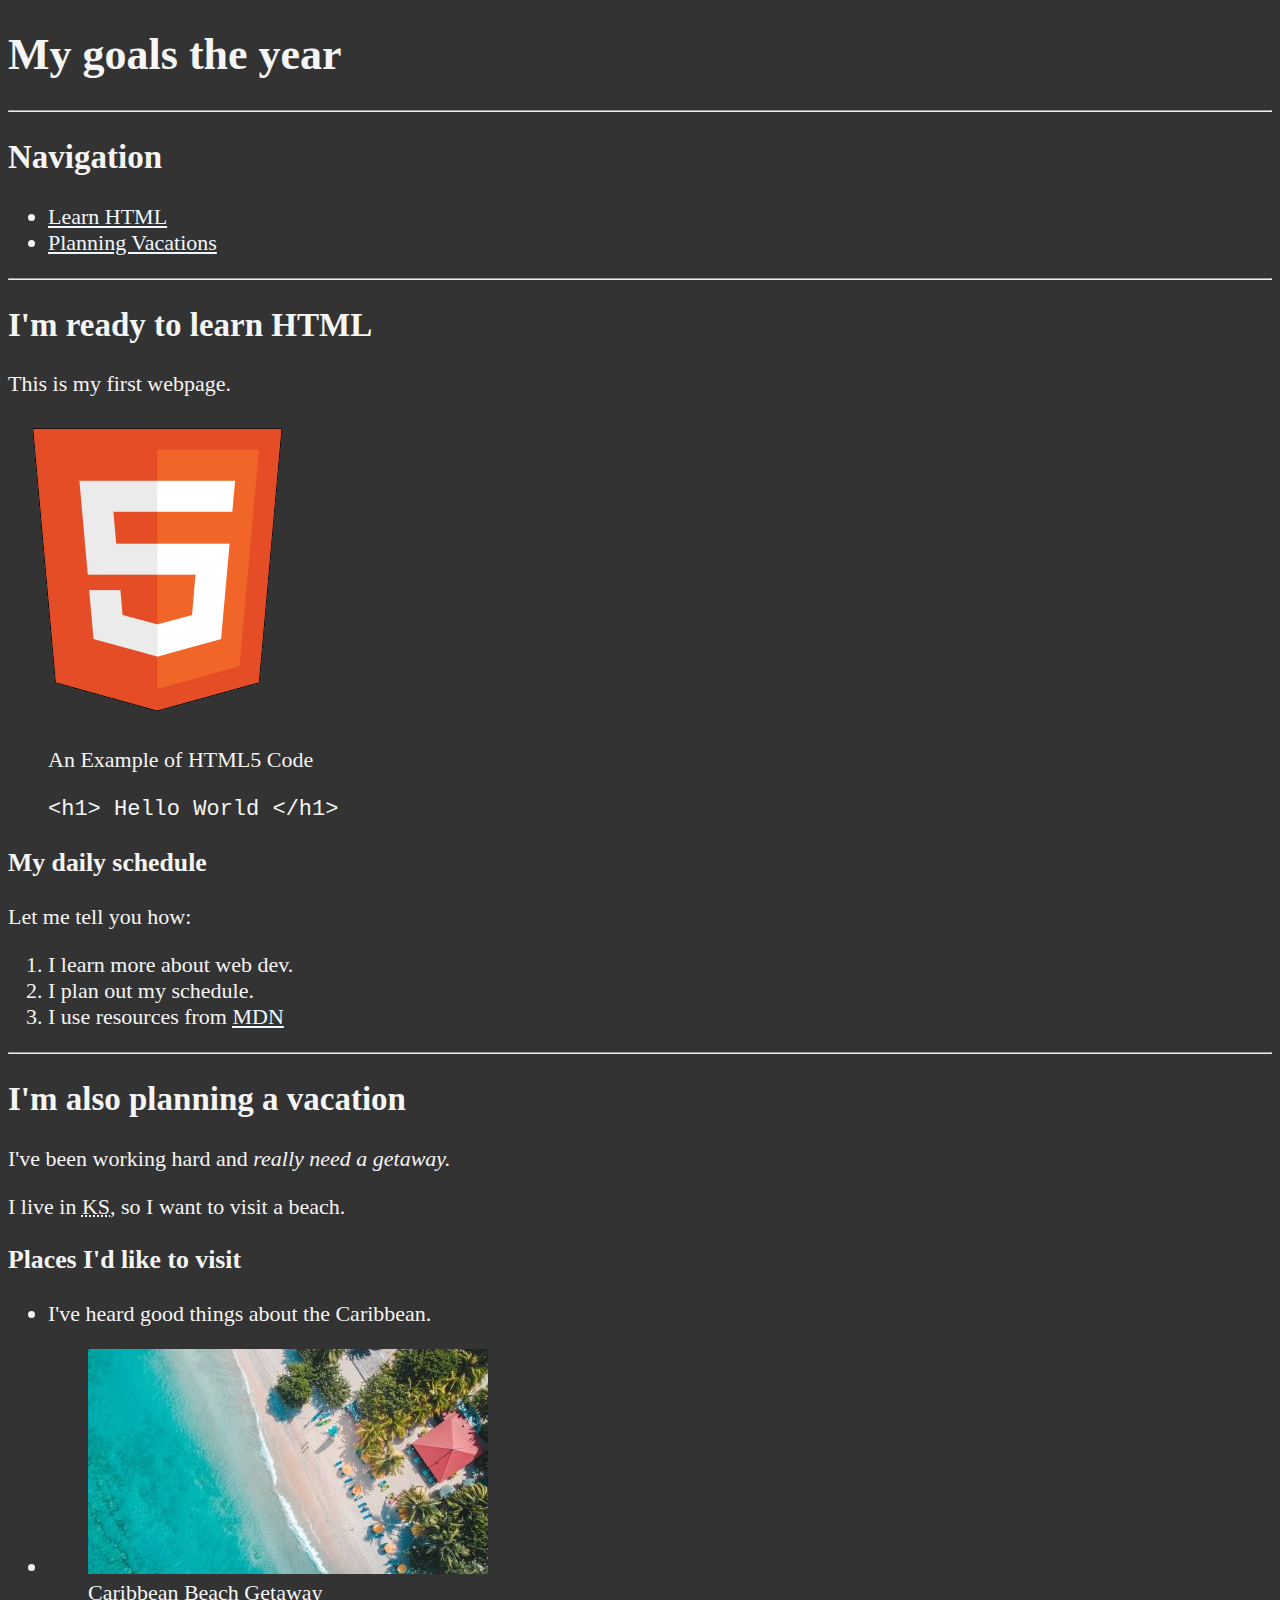
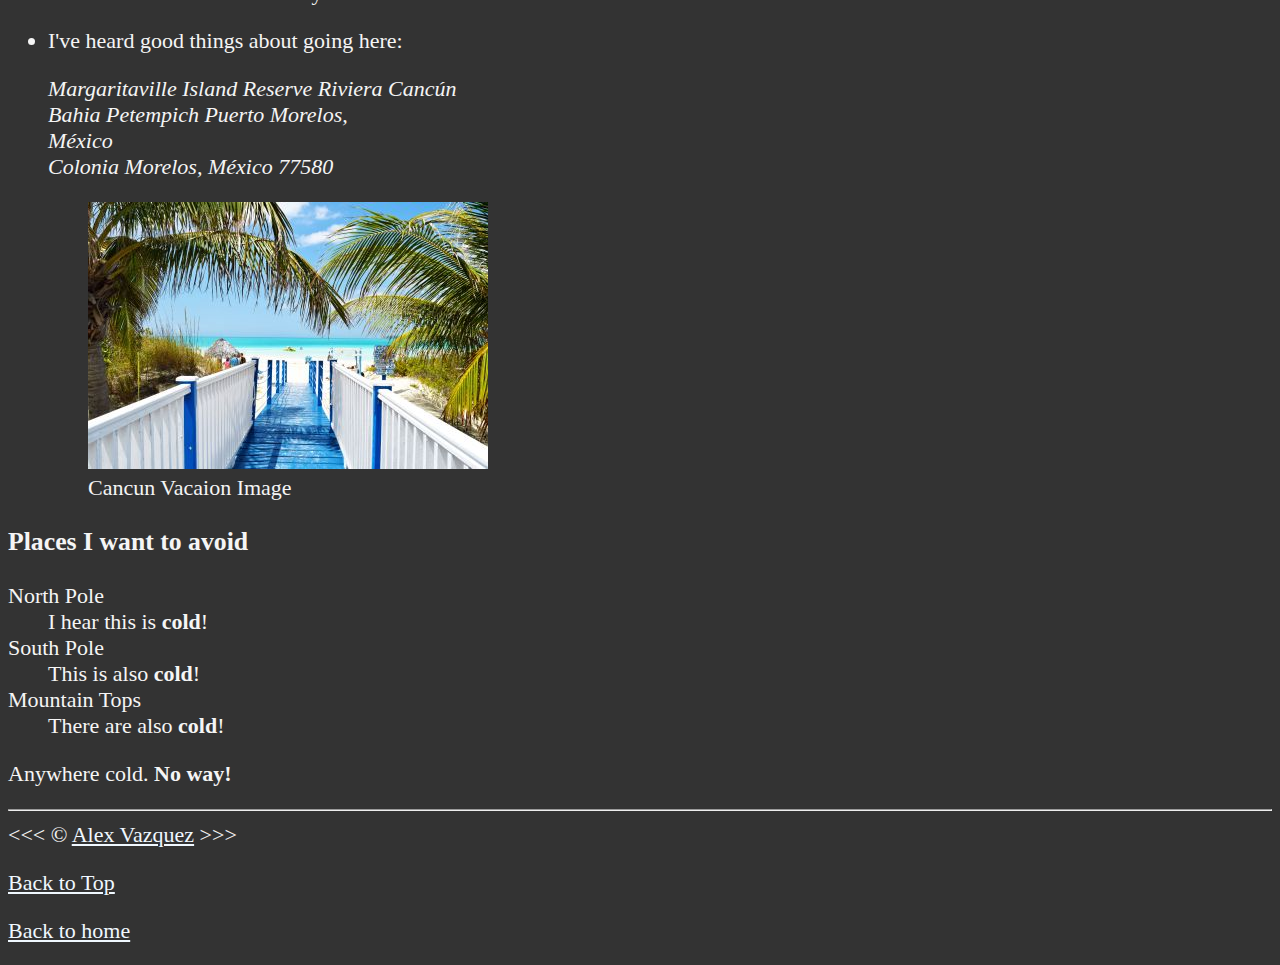
<file: index.html>
<!DOCTYPE html>
<html lang="en">
  <head>
    <meta charset="UTF-8" />
    <meta name="author" content="Alex" />
    <meta
      name="description"
      content="This page contains all the things I am learning how to apply in HTML"
    />
    <!-- title that shows the title of your webpage -->
    <title>My First Page</title>
    <!-- changes icon -->
    <link rel="icon" href="html5.png" type="image/x-icon" />
    <link rel="stylesheet" href="main.css" type="text/css" />
  </head>
  <body>
    <h1>My goals the year</h1>
    <hr />
    <h2>Navigation</h2>
    <nav>
      <ul>
        <li>
          <a href="#html"> Learn HTML</a>
        </li>
        <li>
          <a href="#vacation">Planning Vacations</a>
        </li>
      </ul>
    </nav>
    <hr />
    <section id="html">
      <h2>I'm ready to learn HTML</h2>
      <p>This is my first webpage.</p>
      <img
        src="img/html_logo_300x300.png"
        alt="HTML5 ICON"
        title="I'm learning HTML5"
        width="300"
        height="300"
      />
      <!-- Can content other type of sections -->
      <figure>
        <figcaption>An Example of HTML5 Code</figcaption>
        <p>
          <code>&lt;h1&gt; Hello World &lt;/h1&gt;</code>
        </p>
      </figure>
      <h3>My daily schedule</h3>
      <p>Let me tell you how:</p>
      <ol>
        <li>I learn more about web dev.</li>
        <li>I plan out my schedule.</li>
        <li>
          I use resources from
          <abbr title="Mozilla Developer Network">
            <!-- absolute reference -->
            <a href="https://developer.mozilla.org/">MDN</a></abbr
          >
        </li>
      </ol>
    </section>
    <hr />

    <section id="vacation">
      <h2>I'm also planning a vacation</h2>
      <p>I've been working hard and <em>really need a getaway.</em></p>
      <p>
        I live in <abbr title="Kansas">KS</abbr>, so I want to visit a beach.
      </p>
      <h3>Places I'd like to visit</h3>
      <ul>
        <li>I've heard good things about the Caribbean.</li>
        <li>
          <figure>
            <img
              src="img/caribbean.jpg"
              alt="Caribbean beach"
              title="Caribbean Sky view"
              width="400"
              height="225"
              loading="lazy"
            />
            <figcaption>Caribbean Beach Getaway</figcaption>
          </figure>
        </li>
        <li>
          <p>I've heard good things about going here:</p>
          <address>
            Margaritaville Island Reserve Riviera Cancún <br />
            Bahia Petempich Puerto Morelos, <br />
            México <br />
            Colonia Morelos, México 77580
          </address>
          <figure>
            <img
              src="img/vacation.jpg"
              alt="Cancun Vacation"
              title="It's 5 o'Clock Somewhere"
              width="400"
              height="267"
              loading="lazy"
            />
            <figcaption>Cancun Vacaion Image</figcaption>
          </figure>
        </li>
      </ul>
      <!-- TODO: Add more places -->
      <h3>Places I want to avoid</h3>
      <dl>
        <dt>North Pole</dt>
        <dd>I hear this is <strong>cold</strong>!</dd>
        <dt>South Pole</dt>
        <dd>This is also <strong>cold</strong>!</dd>
        <dt>Mountain Tops</dt>
        <dd>There are also <strong>cold</strong>!</dd>
      </dl>
      <p>Anywhere cold. <strong>No way!</strong></p>
    </section>
    <hr />
    &lt;&lt;&lt; &copy; <a href="about.html">Alex Vazquez</a> &gt;&gt;&gt;
    <p>
      <!-- this changes the link of what we are seeing -->
      <a href="#">Back to Top</a>
    </p>
    <!-- this send you back to the root main page -->
    <p><a href="/">Back to home</a></p>
  </body>
</html>
</file>
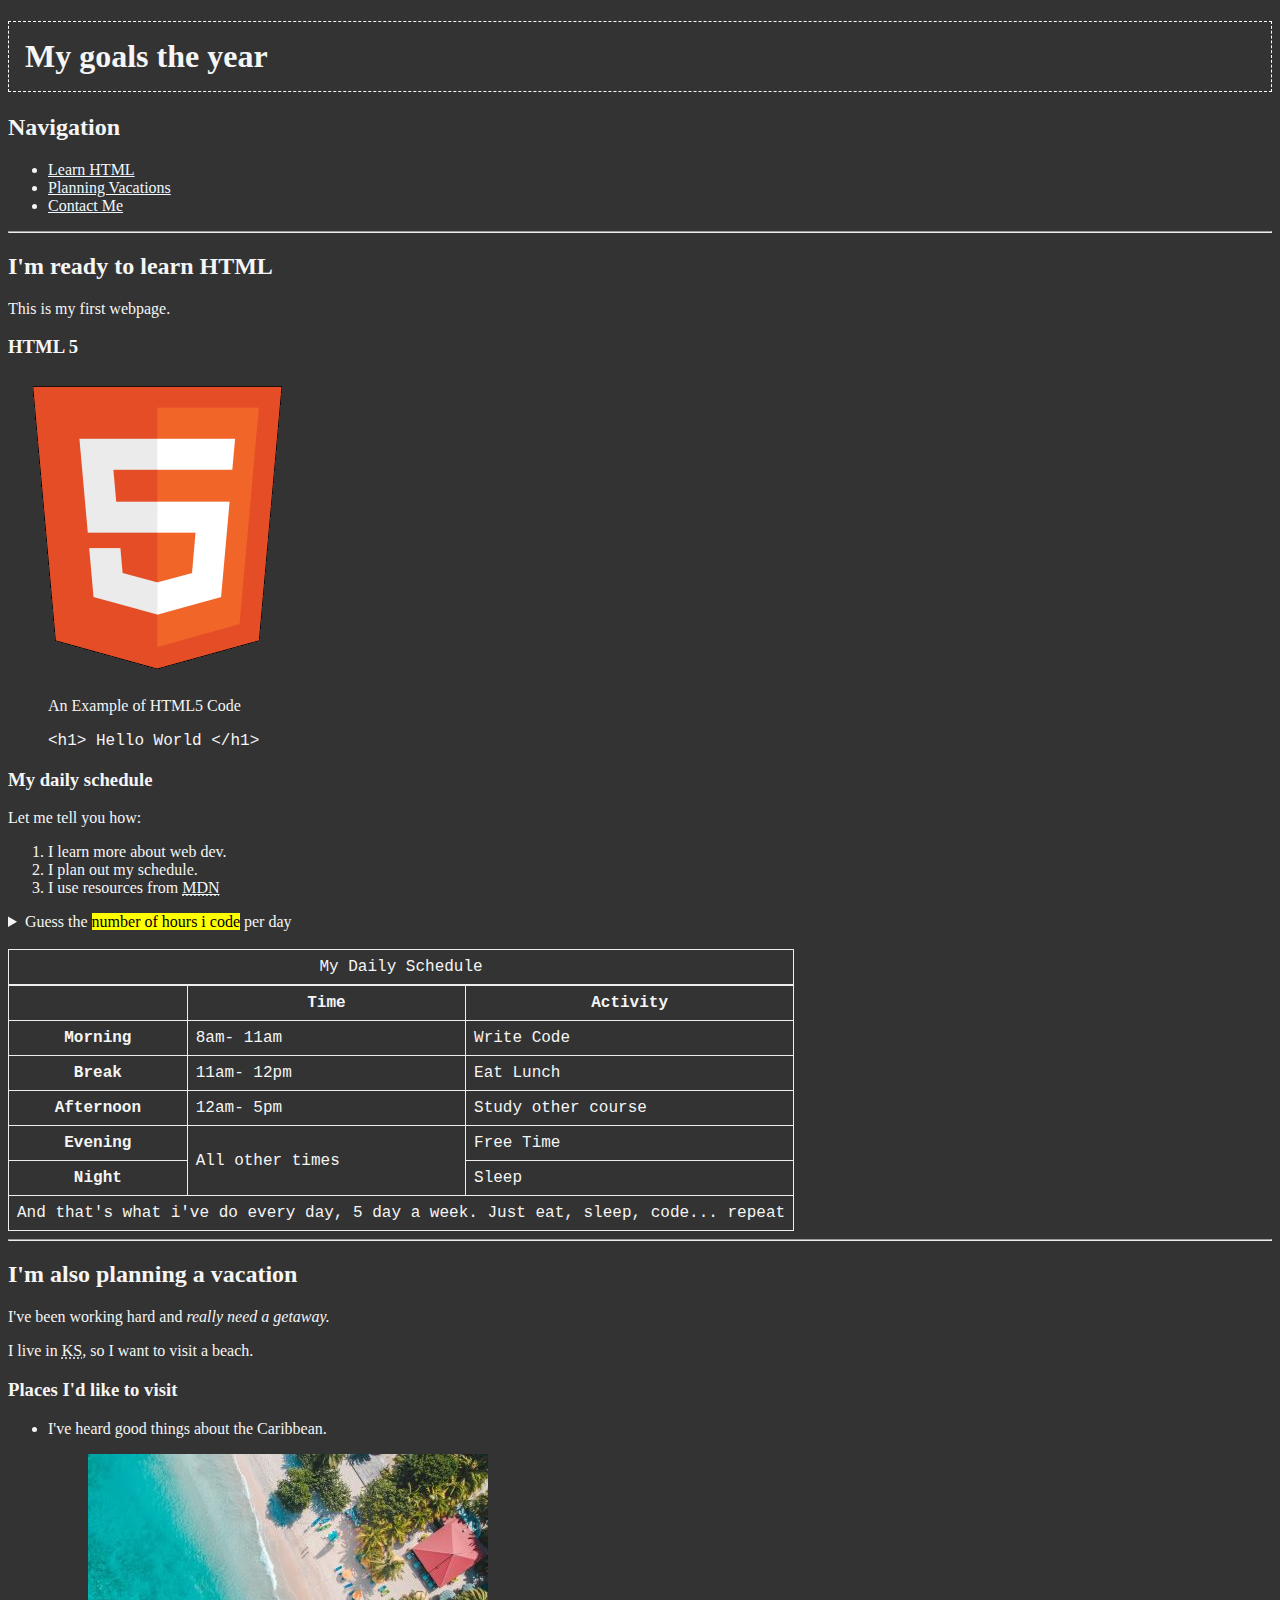
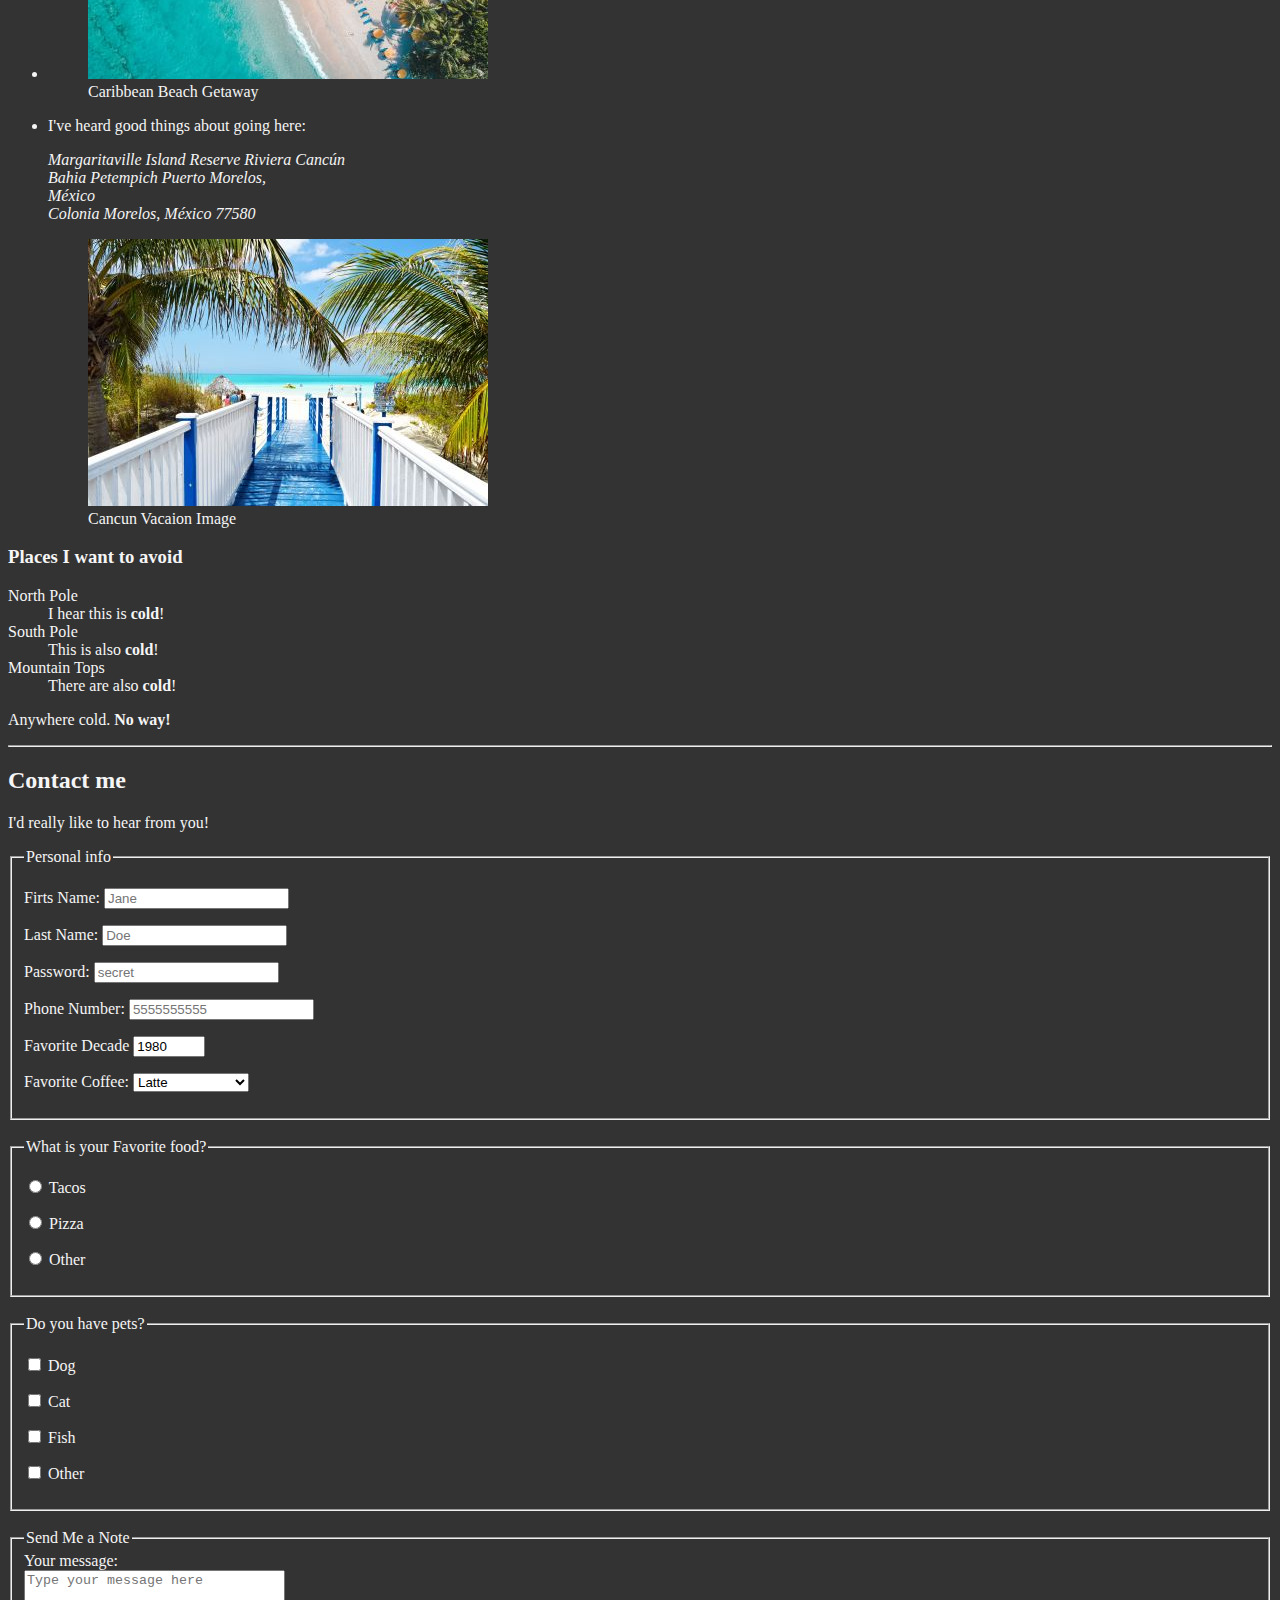
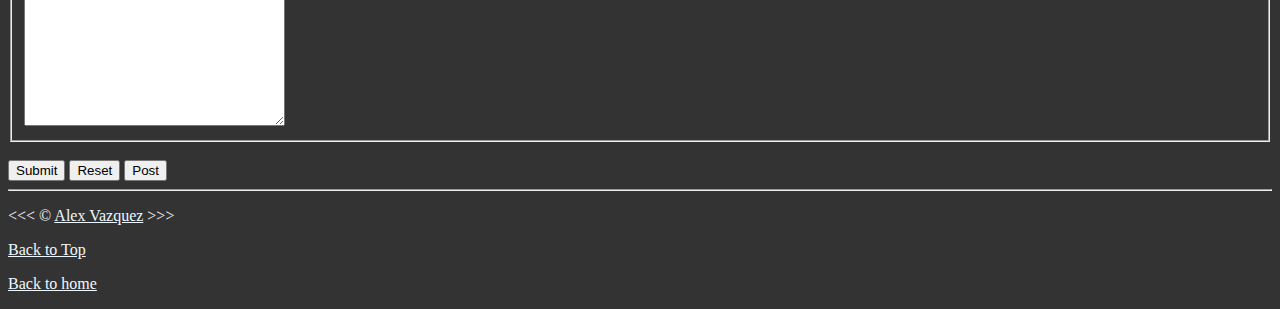
<file: HTML Course/index.html>
<!DOCTYPE html>
<html lang="en">
  <head>
    <meta name="viewport" content="width=device-width, initial-scale=1.0" />
    <meta charset="UTF-8" />
    <meta name="author" content="Alex" />
    <meta
      name="description"
      content="This page contains all the things I am learning how to apply in HTML"
    />
    <!-- title that shows the title of your webpage -->
    <title>My First Page</title>
    <!-- changes icon -->
    <link rel="icon" href="html5.png" type="image/x-icon" />
    <link rel="stylesheet" href="main.css" type="text/css" />
  </head>
  <body>
    <header>
      <h1>My goals the year</h1>
      <h2>Navigation</h2>
      <nav aria-label="primary Navigation">
        <ul>
          <li>
            <a href="#html"> Learn HTML</a>
          </li>
          <li>
            <a href="#vacation">Planning Vacations</a>
          </li>
          <li>
            <a href="#contact">Contact Me</a>
          </li>
        </ul>
      </nav>
    </header>
    <main>
      <hr />
      <article id="html">
        <h2>I'm ready to learn HTML</h2>
        <p>This is my first webpage.</p>
        <section>
          <h3>HTML 5</h3>
          <img
            src="img/html_logo_300x300.png"
            alt="HTML5 ICON"
            title="I'm learning HTML5"
            width="300"
            height="300"
          />
          <!-- Can content other type of sections -->
          <figure>
            <figcaption>An Example of HTML5 Code</figcaption>
            <p>
              <code>&lt;h1&gt; Hello World &lt;/h1&gt;</code>
            </p>
          </figure>
        </section>
        <section>
          <h3>My daily schedule</h3>
          <p>Let me tell you how:</p>
          <ol>
            <li>I learn more about web dev.</li>
            <li>I plan out my schedule.</li>
            <li>
              I use resources from
              <abbr title="Mozilla Developer Network">
                <!-- absolute reference -->
                <a href="https://developer.mozilla.org/">MDN</a></abbr
              >
            </li>
          </ol>
          <aside>
            <details>
              <summary>
                Guess the <mark>number of hours i code</mark> per day
              </summary>
              <p>
                I start for at <time datetime="8:00">8 am</time> and i wtire
                code for <time datetime="PT3H">3</time> hours evry morning
              </p>
            </details>
          </aside>
          <br />
          <table>
            <caption>
              My Daily Schedule
            </caption>
            <thead>
              <tr>
                <th>&nbsp;</th>
                <th scope="col">Time</th>
                <th scope="col">Activity</th>
              </tr>
            </thead>
            <tbody>
              <tr>
                <th scope="row">Morning</th>
                <td>
                  <time datetime="8:00">8am</time>-
                  <time datetime="11:00">11am</time>
                </td>
                <td>Write Code</td>
              </tr>
              <tr>
                <th scope="row">Break</th>
                <td>
                  <time datetime="11:00">11am</time>-
                  <time datetime="12:00">12pm</time>
                </td>
                <td>Eat Lunch</td>
              </tr>
              <tr>
                <th scope="row">Afternoon</th>
                <td>
                  <time datetime="12:00">12am</time>-
                  <time datetime="15:00">5pm</time>
                </td>
                <td>Study other course</td>
              </tr>
              <tr>
                <th scope="row">Evening</th>
                <td rowspan="2">All other times</td>
                <td>Free Time</td>
              </tr>
              <tr>
                <th scope="row">Night</th>
                <td>Sleep</td>
              </tr>
            </tbody>
            <tfoot>
              <tr>
                <td colspan="3">
                  And that's what i've do every day, 5 day a week. Just eat,
                  sleep, code... repeat
                </td>
              </tr>
            </tfoot>
          </table>
        </section>
      </article>
      <hr />

      <article id="vacation">
        <h2>I'm also planning a vacation</h2>
        <p>I've been working hard and <em>really need a getaway.</em></p>
        <p>
          I live in <abbr title="Kansas">KS</abbr>, so I want to visit a beach.
        </p>
        <section>
          <h3>Places I'd like to visit</h3>
          <ul>
            <li>I've heard good things about the Caribbean.</li>
            <li>
              <figure>
                <img
                  src="img/caribbean.jpg"
                  alt="Caribbean beach"
                  title="Caribbean Sky view"
                  width="400"
                  height="225"
                  loading="lazy"
                />
                <figcaption>Caribbean Beach Getaway</figcaption>
              </figure>
            </li>
            <li>
              <p>I've heard good things about going here:</p>
              <address>
                Margaritaville Island Reserve Riviera Cancún <br />
                Bahia Petempich Puerto Morelos, <br />
                México <br />
                Colonia Morelos, México 77580
              </address>
              <figure>
                <img
                  src="img/vacation.jpg"
                  alt="Cancun Vacation"
                  title="It's 5 o'Clock Somewhere"
                  width="400"
                  height="267"
                  loading="lazy"
                />
                <figcaption>Cancun Vacaion Image</figcaption>
              </figure>
            </li>
          </ul>
        </section>
        <!-- TODO: Add more places -->

        <section>
          <h3>Places I want to avoid</h3>
          <dl>
            <dt>North Pole</dt>
            <dd>I hear this is <strong>cold</strong>!</dd>
            <dt>South Pole</dt>
            <dd>This is also <strong>cold</strong>!</dd>
            <dt>Mountain Tops</dt>
            <dd>There are also <strong>cold</strong>!</dd>
          </dl>
        </section>
        <p>Anywhere cold. <strong>No way!</strong></p>
      </article>

      <hr />
      <article id="contact">
        <h2>Contact me</h2>
        <p>I'd really like to hear from you!</p>
        <form action="https:httpbin.org/get" method="get">
          <fieldset>
            <legend>Personal info</legend>
            <p>
              <label for="firstName">Firts Name:</label>
              <input
                type="text"
                name="firstName"
                id="tbFirstName"
                placeholder="Jane"
                autocomplete="on"
                required
              />
            </p>
            <p>
              <label for="lastName">Last Name:</label>
              <input
                type="text"
                name="lastName"
                id="tblastName"
                placeholder="Doe"
                autocomplete="on"
                required
              />
            </p>
            <p>
              <label for="password">Password:</label>
              <input
                type="password"
                name="password"
                id="tbpassword"
                placeholder="secret"
                autocomplete="on"
                required
              />
            </p>
            <p>
              <label for="phoneNumber">Phone Number:</label>
              <input
                type="tel"
                name="phone"
                id="tbphone"
                placeholder="5555555555"
                autocomplete="on"
                required
              />
              <!-- pattern="[0-9]{3}-[0-9]{3}-[0-9]4" -->
            </p>
            <p>
              <label for="decade">Favorite Decade</label>
              <input
                type="number"
                name="decade"
                id="tbdecade"
                placeholder="1950"
                min="1950"
                max="2020"
                step="10"
                value="1980"
              />
            </p>
            <p>
              <label for="coffe">Favorite Coffee:</label>
              <select name="coffe" id="coffe">
                <optgroup label="Coffees">
                  <option value="regular coffe">Regular coffe</option>
                  <option value="iced coffe">Iced Coffe</option>
                </optgroup>
                <optgroup label="Espresso Drinks">
                  <option value="latte" selected>Latte</option>
                  <option value="capuccino">Capuccino</option>
                  <option value="cortado">Cortado</option>
                  <option value="americano">Americano</option>
                  <option value="other">Other</option>
                </optgroup>
              </select>
            </p>
            <!-- <p>
            <label for="coffee">Favorite Coffee</label>
            <input type="text" name="coffee" id="coffee" list="coffee-list" />
            <datalist id="coffee-list">
              <option value="coffee"></option>
              <option value="latte"></option>
              <option value="espresso"></option>
              <option value="cortado"></option>
              <option value="americano"></option>
              <option value="other"></option>
            </datalist>
          </p> -->
          </fieldset>
          <br />
          <fieldset>
            <legend>What is your Favorite food?</legend>
            <p>
              <input
                type="radio"
                name="food"
                id="tacos"
                value="tacos"
                placeholder="taco"
              />
              <label for="tacos">Tacos</label>
            </p>
            <p>
              <input
                type="radio"
                name="food"
                id="pizza"
                value="pizza"
                placeholder="pizza"
              />
              <label for="pizza">Pizza</label>
            </p>
            <p>
              <input
                type="radio"
                name="food"
                id="other"
                value="other"
                placeholder="other"
              />
              <label for="other">Other</label>
            </p>
          </fieldset>
          <br />
          <fieldset>
            <legend>Do you have pets?</legend>
            <p>
              <input type="checkbox" name="pets" id="dog" />
              <label for="dog">Dog</label>
            </p>
            <p>
              <input type="checkbox" name="pets" id="cat" />
              <label for="cat">Cat</label>
            </p>
            <p>
              <input type="checkbox" name="pets" id="fish" />
              <label for="fish">Fish</label>
            </p>
            <p>
              <input type="checkbox" name="pets" id="other" />
              <label for="other">Other</label>
            </p>
          </fieldset>
          <br />
          <fieldset>
            <legend>Send Me a Note</legend>
            <label for="message"> Your message:</label>
            <br />
            <textarea
              name="message"
              id="message"
              cols="30"
              rows="10"
              placeholder="Type your message here"
            ></textarea>
          </fieldset>
          <br />
          <button type="submit" title="submit">Submit</button>
          <button type="reset" title="reset">Reset</button>
          <button
            type="submit"
            formaction="https://httpbin.org/post"
            formmethod="post"
          >
            Post
          </button>
        </form>
      </article>
    </main>
    <hr />
    <footer>
      <p>
        &lt;&lt;&lt; &copy; <a href="about.html">Alex Vazquez</a> &gt;&gt;&gt;
      </p>
      <p>
        <!-- this changes the link of what we are seeing -->
        <a href="#">Back to Top</a>
      </p>
      <!-- this send you back to the root main page -->
      <p><a href="/">Back to home</a></p>
    </footer>
  </body>
</html>
</file>
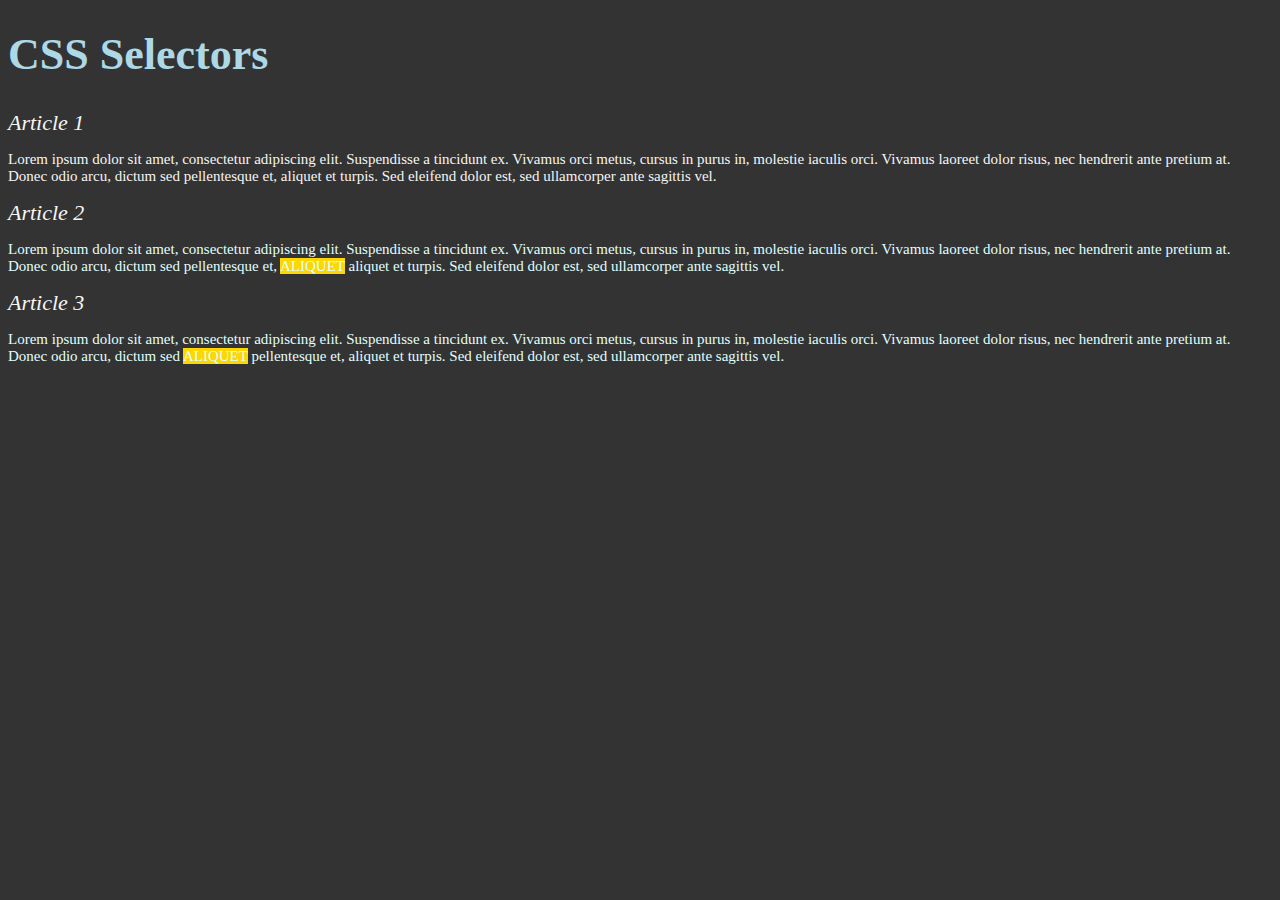
<file: CSS Course/CSS Chapter 2/index.html>
<!DOCTYPE html>
<html lang="en">
  <head>
    <meta charset="UTF-8" />
    <meta name="viewport" content="width=device-width, initial-scale=1.0" />
    <title>CSS Course</title>
    <link rel="stylesheet" href="mainChapter2.css" />
    <link rel="icon" href="html5.png" type="image/x-icon" />
  </head>
  <body>
    <h1>CSS Selectors</h1>
    <article>Article 1</article>
    <p>
      Lorem ipsum dolor sit amet, consectetur adipiscing elit. Suspendisse a
      tincidunt ex. Vivamus orci metus, cursus in purus in, molestie iaculis
      orci. Vivamus laoreet dolor risus, nec hendrerit ante pretium at. Donec
      odio arcu, dictum sed pellentesque et, aliquet et turpis. Sed eleifend
      dolor est, sed ullamcorper ante sagittis vel.
    </p>
    <article>Article 2</article>
    <p class="gray">
      Lorem ipsum dolor sit amet, consectetur adipiscing elit. Suspendisse a
      tincidunt ex. Vivamus orci metus, cursus in purus in, molestie iaculis
      orci. Vivamus laoreet dolor risus, nec hendrerit ante pretium at. Donec
      odio arcu, dictum sed pellentesque et,
      <span class="highlight">aliquet</span> aliquet et turpis. Sed eleifend
      dolor est, sed ullamcorper ante sagittis vel.
    </p>
    <article>Article 3</article>
    <p class="gray">
      Lorem ipsum dolor sit amet, consectetur adipiscing elit. Suspendisse a
      tincidunt ex. Vivamus orci metus, cursus in purus in, molestie iaculis
      orci. Vivamus laoreet dolor risus, nec hendrerit ante pretium at. Donec
      odio arcu, dictum sed <span class="highlight">aliquet</span> pellentesque
      et, aliquet et turpis. Sed eleifend dolor est, sed ullamcorper ante
      sagittis vel.
    </p>
  </body>
</html>
</file>
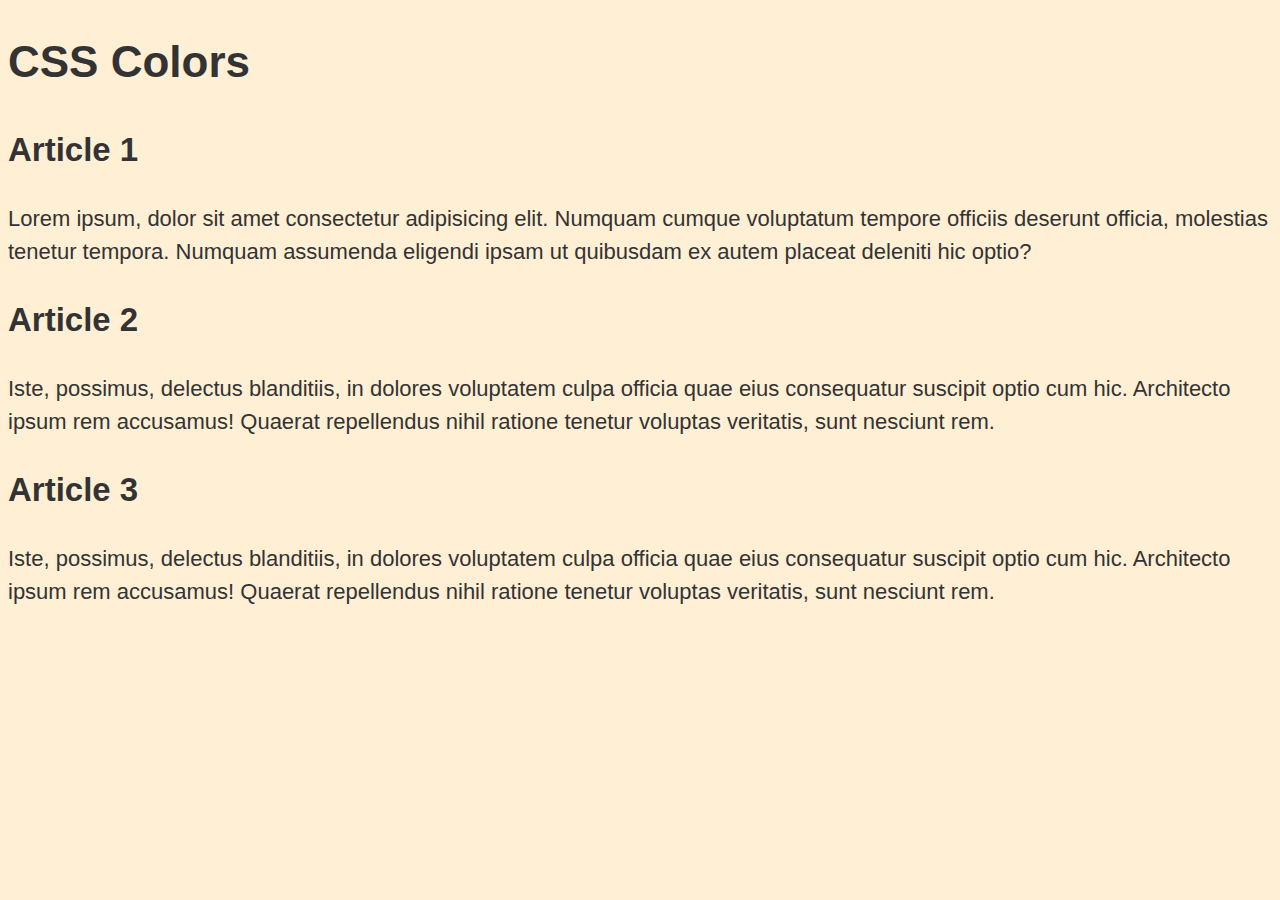
<file: CSS Course/CSS Chapter 3/index.html>
<!DOCTYPE html>
<html lang="en">
  <head>
    <meta charset="UTF-8" />
    <meta http-equiv="X-UA-Compatible" content="IE=edge" />
    <meta name="viewport" content="width=device-width, initial-scale=1.0" />
    <title>Document</title>
    <link rel="stylesheet" href="mainChapter3.css" />
  </head>

  <body>
    <header>
      <h1>CSS Colors</h1>
    </header>
    <main>
      <article>
        <h2>Article 1</h2>
        <p class="one">
          Lorem ipsum, dolor sit amet consectetur adipisicing elit. Numquam
          cumque voluptatum tempore officiis deserunt officia, molestias tenetur
          tempora. Numquam assumenda eligendi ipsam ut quibusdam ex autem
          placeat deleniti hic optio?
        </p>
      </article>
      <article>
        <h2>Article 2</h2>
        <p class="two">
          Iste, possimus, delectus blanditiis, in dolores voluptatem culpa
          officia quae eius consequatur suscipit optio cum hic. Architecto ipsum
          rem accusamus! Quaerat repellendus <span>nihil</span> ratione tenetur
          voluptas veritatis, sunt nesciunt rem.
        </p>
      </article>
      <article>
        <h2>Article 3</h2>
        <p class="three">
          Iste, possimus, delectus blanditiis, in dolores voluptatem culpa
          officia quae eius consequatur suscipit optio cum hic. Architecto
          <span>ipsum</span> rem accusamus! Quaerat repellendus nihil ratione
          tenetur voluptas veritatis, sunt nesciunt rem.
        </p>
      </article>
    </main>
  </body>
</html>
</file>
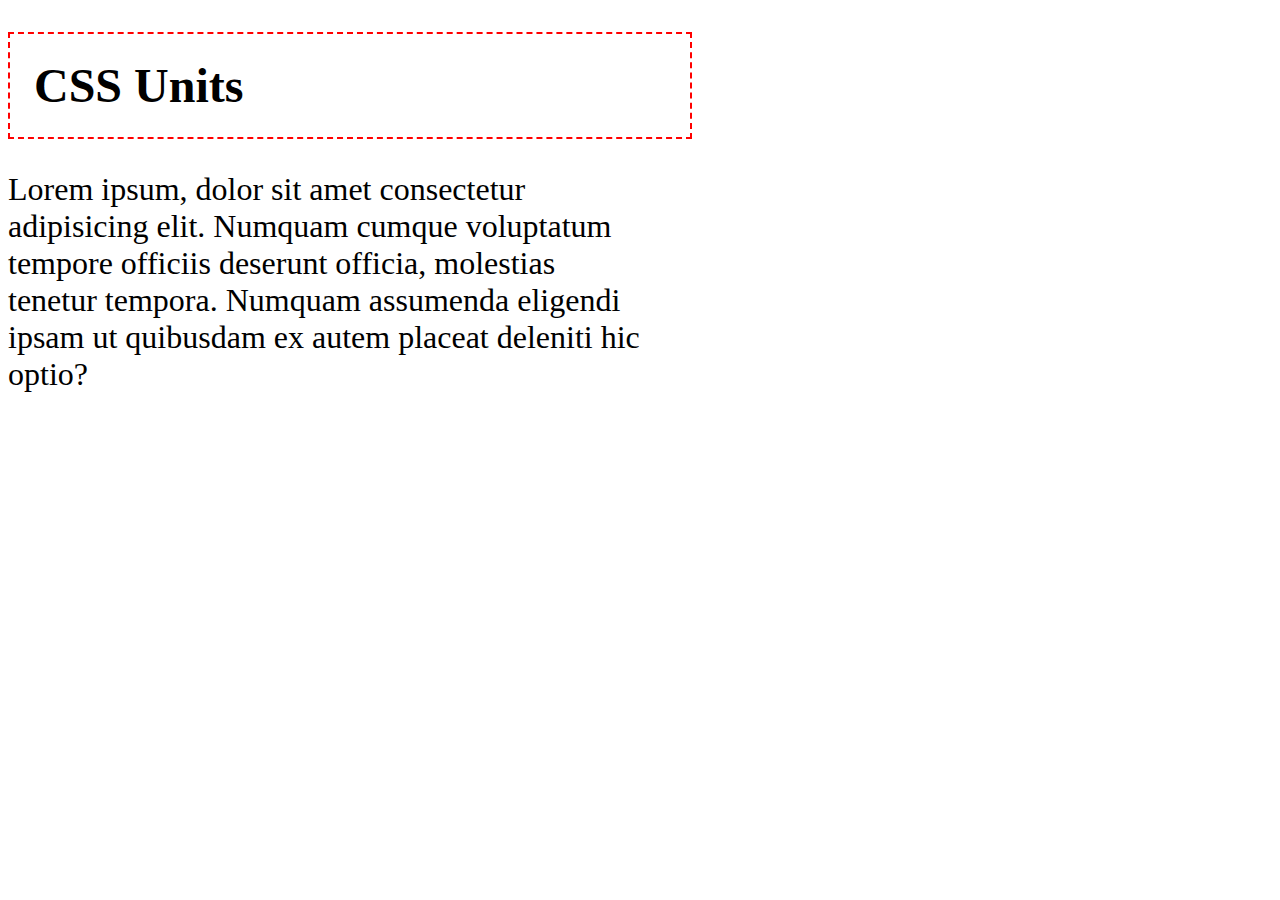
<file: CSS Course/CSS Chapter 4/index.html>
<!DOCTYPE html>
<html lang="en">
  <head>
    <meta charset="UTF-8" />
    <meta http-equiv="X-UA-Compatible" content="IE=edge" />
    <meta name="viewport" content="width=device-width, initial-scale=1.0" />
    <title>Document</title>
    <link rel="stylesheet" href="mainChapter4.css" />
  </head>

  <body>
    <header>
      <h1>CSS Units</h1>
    </header>
    <main>
      <article>
        <p class="one">
          Lorem ipsum, dolor sit amet consectetur adipisicing elit. Numquam
          cumque voluptatum tempore officiis deserunt officia, molestias tenetur
          tempora. Numquam assumenda eligendi ipsam ut quibusdam ex autem
          placeat deleniti hic optio?
        </p>
      </article>
    </main>
  </body>
</html>
</file>
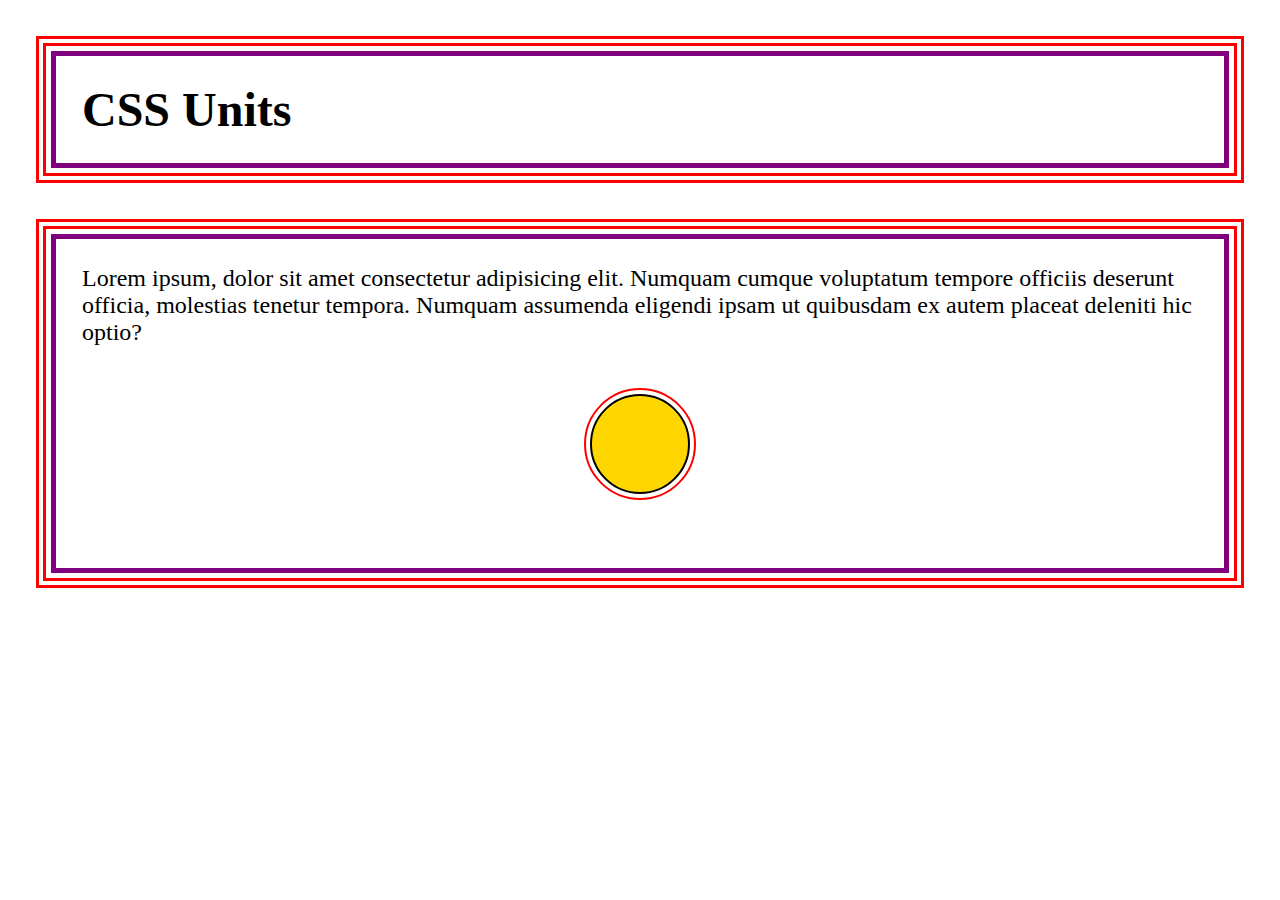
<file: CSS Course/CSS Chapter 5/index.html>
<!DOCTYPE html>
<html lang="en">
  <head>
    <meta charset="UTF-8" />
    <meta http-equiv="X-UA-Compatible" content="IE=edge" />
    <meta name="viewport" content="width=device-width, initial-scale=1.0" />
    <title>Document</title>
    <link rel="stylesheet" href="mainChapter5.css" />
  </head>

  <body>
    <header class="container">
      <h1>CSS Units</h1>
    </header>
    <main class="container">
      <article>
        <p class="one">
          Lorem ipsum, dolor sit amet consectetur adipisicing elit. Numquam
          cumque voluptatum tempore officiis deserunt officia, molestias tenetur
          tempora. Numquam assumenda eligendi ipsam ut quibusdam ex autem
          placeat deleniti hic optio?
        </p>
        <div class="circle"></div>
      </article>
    </main>
  </body>
</html>
</file>
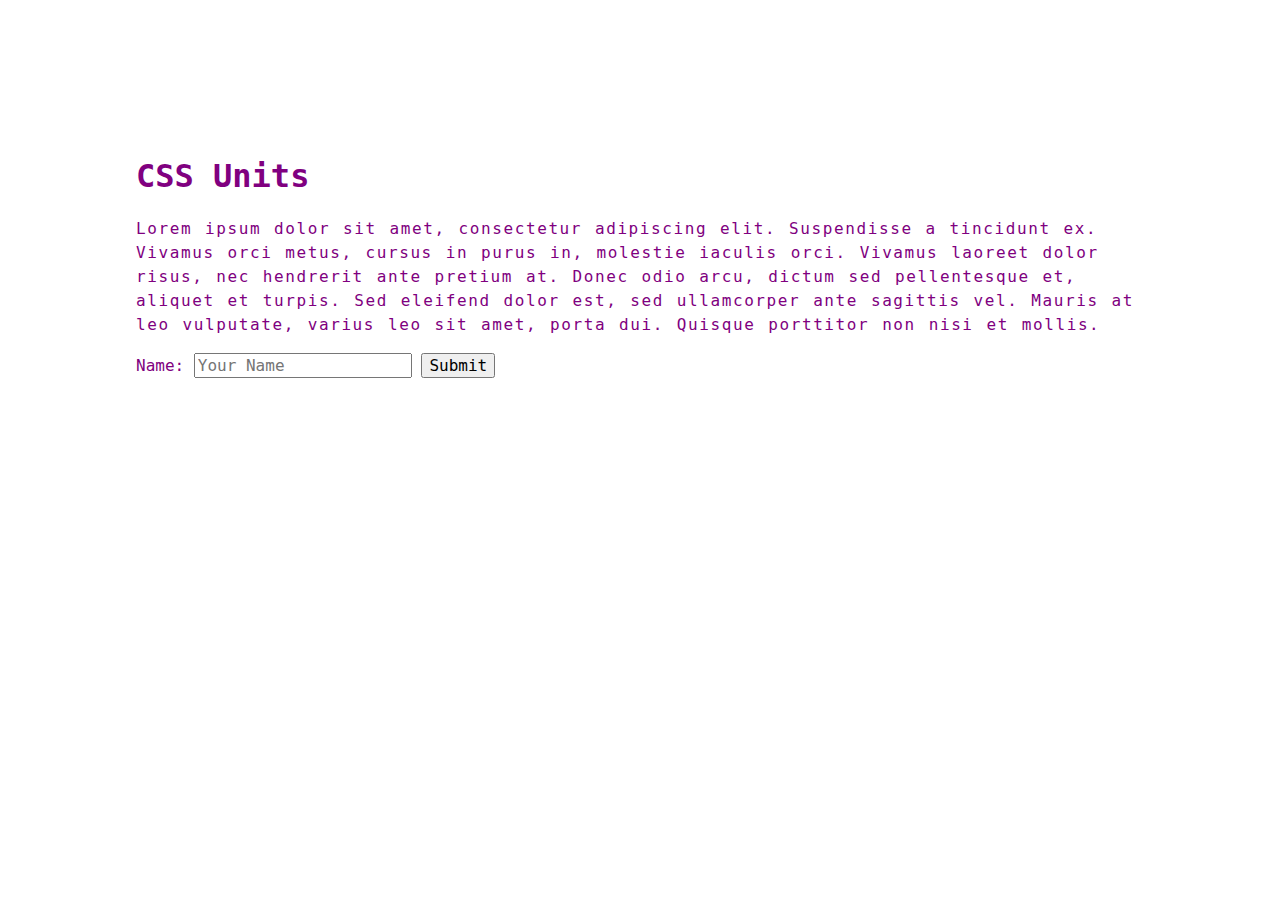
<file: CSS Course/CSS Chapter 6/index.html>
<!DOCTYPE html>
<html lang="en">
  <head>
    <meta charset="UTF-8" />
    <meta http-equiv="X-UA-Compatible" content="IE=edge" />
    <meta name="viewport" content="width=device-width, initial-scale=1.0" />
    <title>Document</title>
    <link rel="stylesheet" href="style.css" />
  </head>
  <body>
    <header>
      <h1>CSS Units</h1>
    </header>
    <main>
      <p>
        Lorem ipsum dolor sit amet, consectetur adipiscing elit. Suspendisse a
        tincidunt ex. Vivamus orci metus, cursus in purus in, molestie iaculis
        orci. Vivamus laoreet dolor risus, nec hendrerit ante pretium at. Donec
        odio arcu, dictum sed pellentesque et, aliquet et turpis. Sed eleifend
        dolor est, sed ullamcorper ante sagittis vel. Mauris at leo vulputate,
        varius leo sit amet, porta dui. Quisque porttitor non nisi et mollis.
      </p>
      <form >
        <label for ="name" Name:>Name:</label>
        <input type="text" type="text" placeholder="Your Name"/>
        <button type="submit" title="name">Submit</button>
      </form>
    </main>
  </body>
</html>
</file>
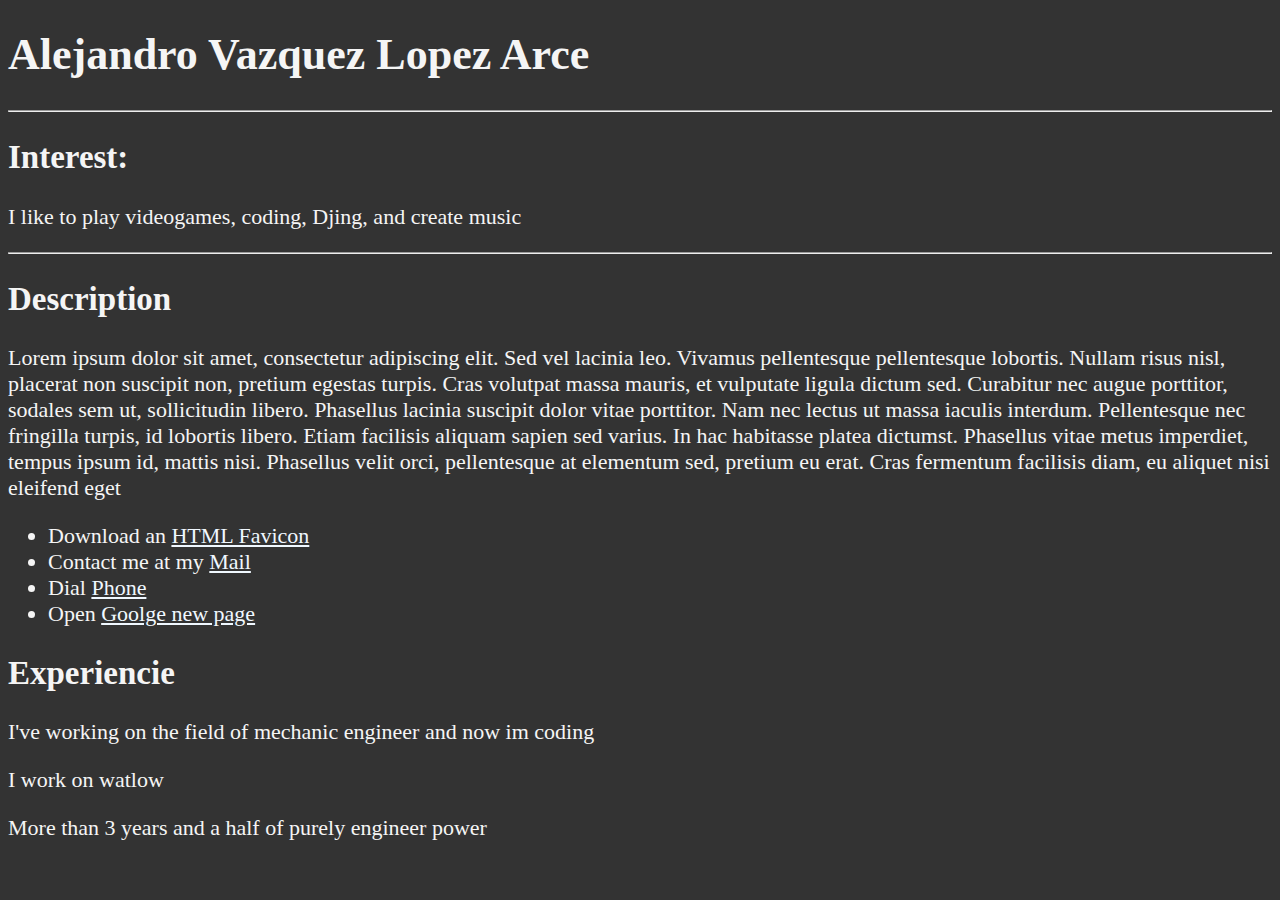
<file: about.html>
<!DOCTYPE html>
<html lang="en">
  <head>
    <meta charset="UTF-8" />
    <meta name="author" content="Alex" />
    <meta name="description" content="This page Is about me" />
    <link rel="stylesheet" href="main.css" />
    <link rel="icon" href="html5.png" />
    <title>About Alex Vazquez</title>
  </head>
  <body>
    <h1>Alejandro Vazquez Lopez Arce</h1>
    <hr />
    <section id="interest">
      <h2>Interest:</h2>
      <p>I like to play videogames, coding, Djing, and create music</p>
      <hr />
    </section>
    <section>
      <h2>Description</h2>
      <p>
        Lorem ipsum dolor sit amet, consectetur adipiscing elit. Sed vel lacinia
        leo. Vivamus pellentesque pellentesque lobortis. Nullam risus nisl,
        placerat non suscipit non, pretium egestas turpis. Cras volutpat massa
        mauris, et vulputate ligula dictum sed. Curabitur nec augue porttitor,
        sodales sem ut, sollicitudin libero. Phasellus lacinia suscipit dolor
        vitae porttitor. Nam nec lectus ut massa iaculis interdum. Pellentesque
        nec fringilla turpis, id lobortis libero. Etiam facilisis aliquam sapien
        sed varius. In hac habitasse platea dictumst. Phasellus vitae metus
        imperdiet, tempus ipsum id, mattis nisi. Phasellus velit orci,
        pellentesque at elementum sed, pretium eu erat. Cras fermentum facilisis
        diam, eu aliquet nisi eleifend eget
      </p>
    </section>
    <ul>
      <li>Download an <a href="html5.png" download="html5">HTML Favicon</a></li>
      <li>Contact me at my <a href="mailto:avla200026@gmail.com">Mail</a></li>
      <li>Dial <a href="tel:+524271817271">Phone</a></li>
      <li>
        Open
        <a href="https://www.google.com/" target="_blank">Goolge new page</a>
      </li>
    </ul>
    <section id="experiencie">
      <h2>Experiencie</h2>
      <p>I've working on the field of mechanic engineer and now im coding</p>
      <p>I work on watlow</p>
      <p>More than 3 years and a half of purely engineer power</p>
    </section>
  </body>
</html>
</file>
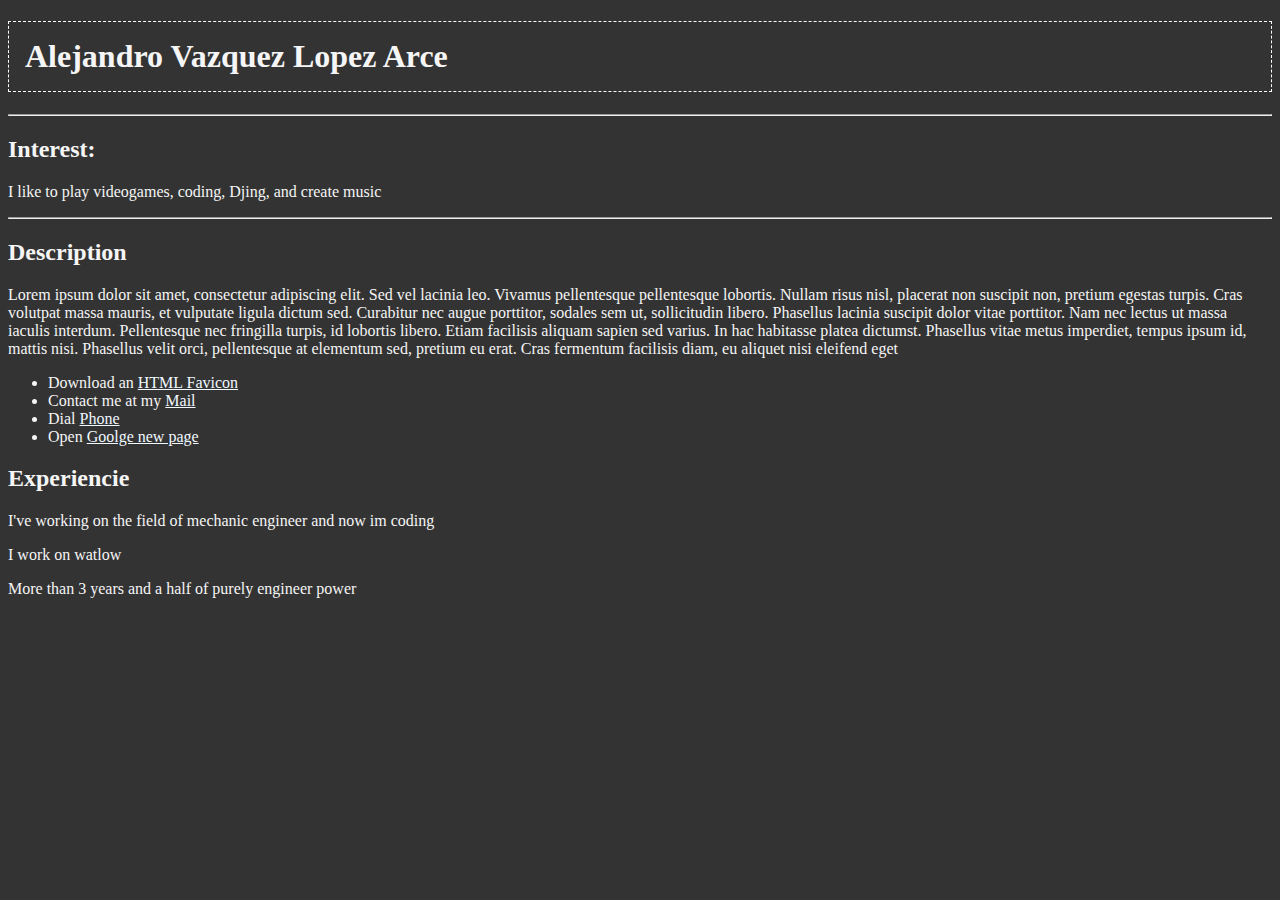
<file: HTML Course/about.html>
<!DOCTYPE html>
<html lang="en">
  <head>
    <meta name="viewport" content="width=device-width, initial-scale=1.0" />
    <meta charset="UTF-8" />
    <meta name="author" content="Alex" />
    <meta name="description" content="This page Is about me" />
    <link rel="stylesheet" href="main.css" />
    <link rel="icon" href="html5.png" />
    <title>About Alex Vazquez</title>
  </head>
  <body>
    <h1>Alejandro Vazquez Lopez Arce</h1>
    <hr />
    <section id="interest">
      <h2>Interest:</h2>
      <p>I like to play videogames, coding, Djing, and create music</p>
      <hr />
    </section>
    <section>
      <h2>Description</h2>
      <p>
        Lorem ipsum dolor sit amet, consectetur adipiscing elit. Sed vel lacinia
        leo. Vivamus pellentesque pellentesque lobortis. Nullam risus nisl,
        placerat non suscipit non, pretium egestas turpis. Cras volutpat massa
        mauris, et vulputate ligula dictum sed. Curabitur nec augue porttitor,
        sodales sem ut, sollicitudin libero. Phasellus lacinia suscipit dolor
        vitae porttitor. Nam nec lectus ut massa iaculis interdum. Pellentesque
        nec fringilla turpis, id lobortis libero. Etiam facilisis aliquam sapien
        sed varius. In hac habitasse platea dictumst. Phasellus vitae metus
        imperdiet, tempus ipsum id, mattis nisi. Phasellus velit orci,
        pellentesque at elementum sed, pretium eu erat. Cras fermentum facilisis
        diam, eu aliquet nisi eleifend eget
      </p>
    </section>
    <ul>
      <li>Download an <a href="html5.png" download="html5">HTML Favicon</a></li>
      <li>Contact me at my <a href="mailto:avla200026@gmail.com">Mail</a></li>
      <li>Dial <a href="tel:+524271817271">Phone</a></li>
      <li>
        Open
        <a href="https://www.google.com/" target="_blank" rel="noopener"
          >Goolge new page</a
        >
      </li>
    </ul>
    <section id="experiencie">
      <h2>Experiencie</h2>
      <p>I've working on the field of mechanic engineer and now im coding</p>
      <p>I work on watlow</p>
      <p>More than 3 years and a half of purely engineer power</p>
    </section>
  </body>
</html>
</file>
<file: main.css>
html {
  font-size: 22px;
}
body {
  background-color: #333;
  color: whitesmoke;
  font-family: Century Gothic;
}
a {
  color: aliceblue;
}
a:visited {
  color: lightgray;
}
a:hover,
a:active {
  color: #eee;
}
</file>
<file: HTML Course/main.css>
html {
  font-size: 16px;
}
body {
  background-color: #333;
  color: whitesmoke;
  font-family: Century Gothic;
}
a {
  color: aliceblue;
}
a:visited {
  color: lightgray;
}
a:hover,
a:active {
  color: #eee;
}
table,
tr,
th,
td,
caption {
  border: 1px solid #eee;
  font-family: 'Courier New', Courier, monospace;
  border-collapse: collapse;
  padding: 0.5rem;
}
h1 {
  border: dashed white 0.5px;
  padding: 1rem;
}
</file>
<file: CSS Course/CSS Chapter 2/mainChapter2.css>
* {
  font-family: Century Gothic;
  /* border: 1px solid whitesmoke; */
}
html {
  font-size: 22px;
}
button,
input,
textarea,
select {
  font: inherit;
}
main {
  font-family: monospace;
}
body {
  font-size: 22px;
  background-color: #333;
  color: whitesmoke;
}
p {
  /* Never use important on CSS its a bad practice */
  font-size: 15px;
}
.gray {
  color: lightcyan;
}
/* try to avoid using id's */
#second {
  font-style: italic;
}
h1 {
  color: lightblue;
}
.highlight {
  text-transform: uppercase;
  background-color: gold;
}
article {
  font-style: italic;
}
</file>
<file: CSS Course/CSS Chapter 3/mainChapter3.css>
body {
  font-size: 22px;
  font-family: Arial, Helvetica, sans-serif;
  line-height: 1.5;
  background: #ffefd5;
  color: #333;
  /* contrast checker */
}
</file>
<file: CSS Course/CSS Chapter 4/mainChapter4.css>
h1 {
  border: 2px dashed red;
  width: 50%;
  font-size: 3rem;
  /* good example of using "em" */
  padding: 0.5em;
}
main {
  font-size: 2rem;
}
p {
  /* default value of the font size */
  /* if we decide or hardcoded the size of the font */
  /* this would not change with the user preferences */
  /* font-size: 16px; */
  font-size: 2rem;
  /* this will check the size of the parent element and text-emphasis-position */
  /* Multiplied so it is  */
  /* def = 16px, main font-size: 2rem = 32px, p font size= 2*main fontzise =64px ; */
  width: 40ch;
}
</file>
<file: CSS Course/CSS Chapter 5/mainChapter5.css>
* {
  margin: 0;
  padding: 0;
  box-sizing: border-box;
}

.container {
  border: 10px double red;
  font-size: 1.5rem;
  margin: 1.5em;
  padding: 1.5rem;
  padding: 1.5em;
  outline: 5px solid purple;
  outline-offset: -20px;
}
.circle {
  margin: 3rem auto;
  width: 100px;
  height: 100px;
  border: 2px solid #000;
  outline: 2px solid red;
  outline-offset: 0.25rem;
  background-color: gold;
  border-radius: 50px;
}
</file>
<file: CSS Course/CSS Chapter 6/style.css>
body {
  padding: 10%;
  font-size: 1rem;
  color: purple;
  font-family: monospace;
}

input,
button {
  font: inherit;
}
p {
  line-height: 1.5;
  letter-spacing: 0.1em;
  word-spacing: 0.1em;
  font-style: normal;
}
</file>
